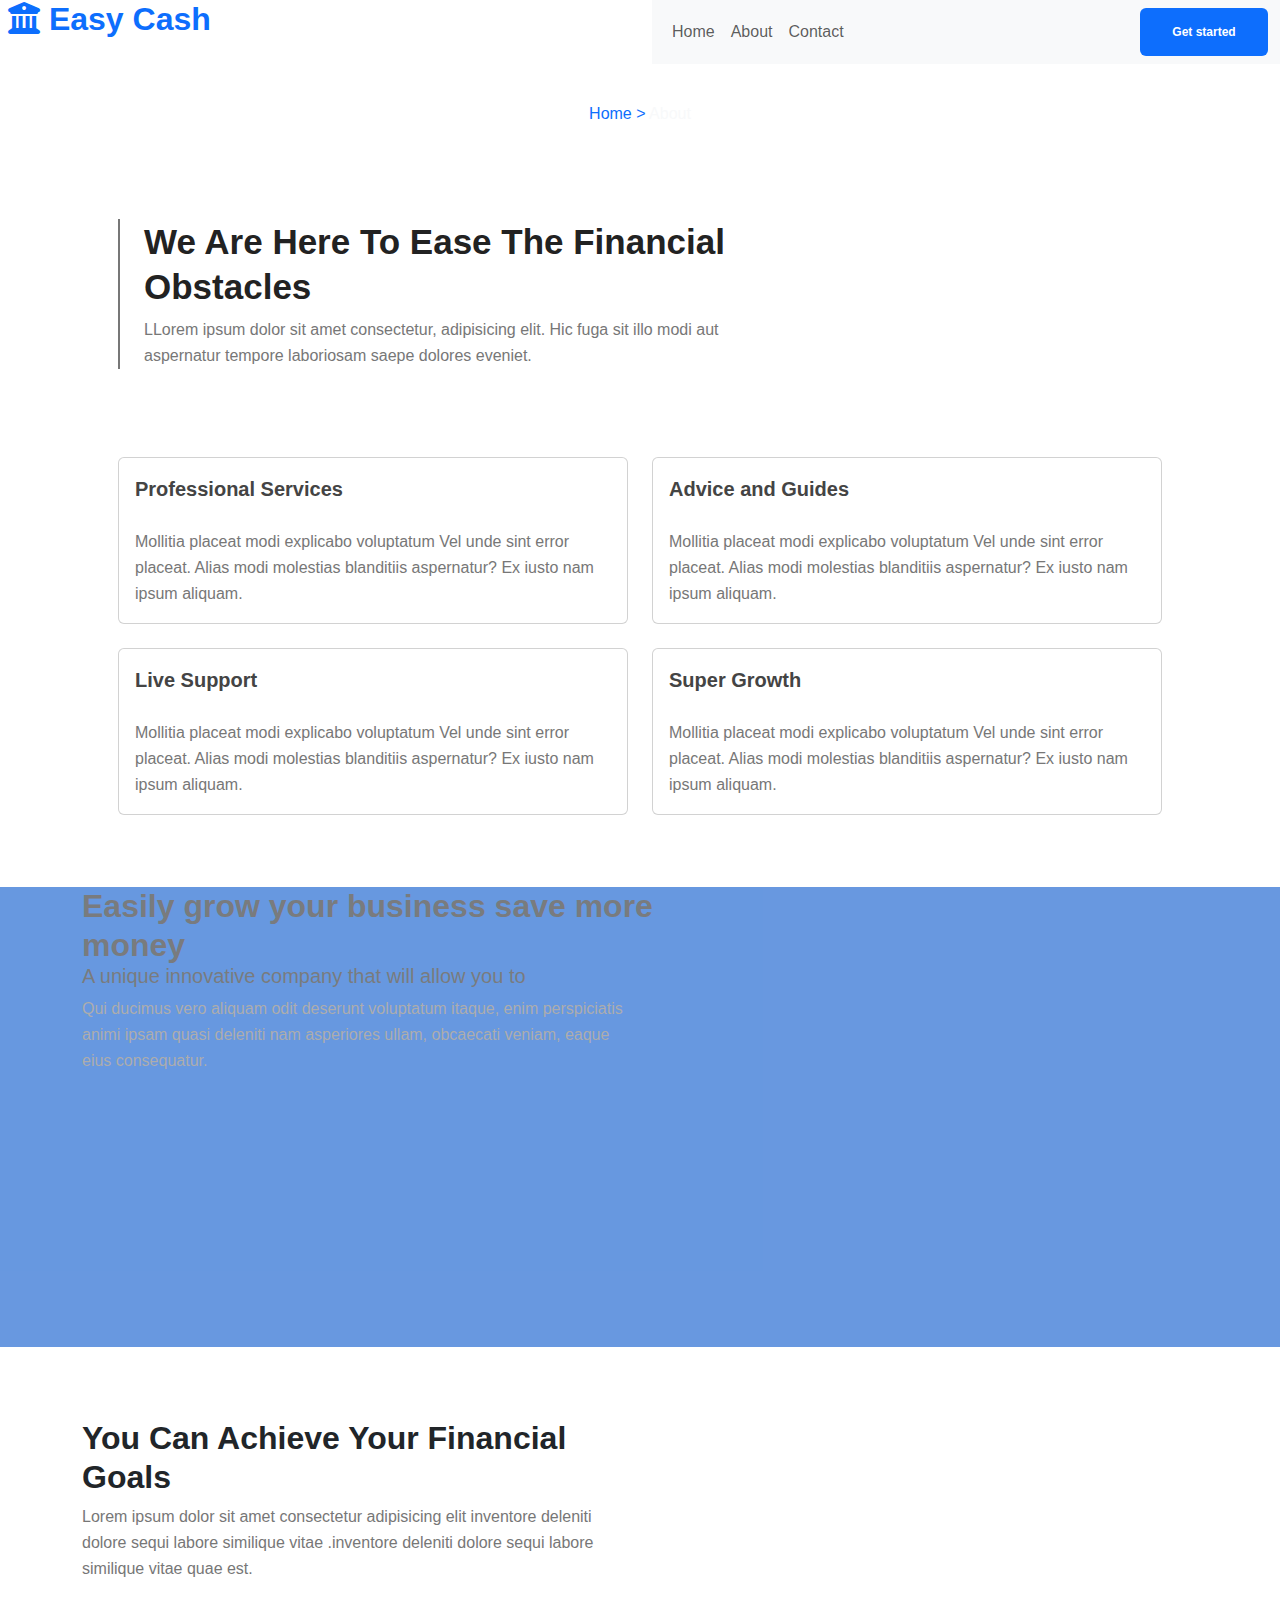
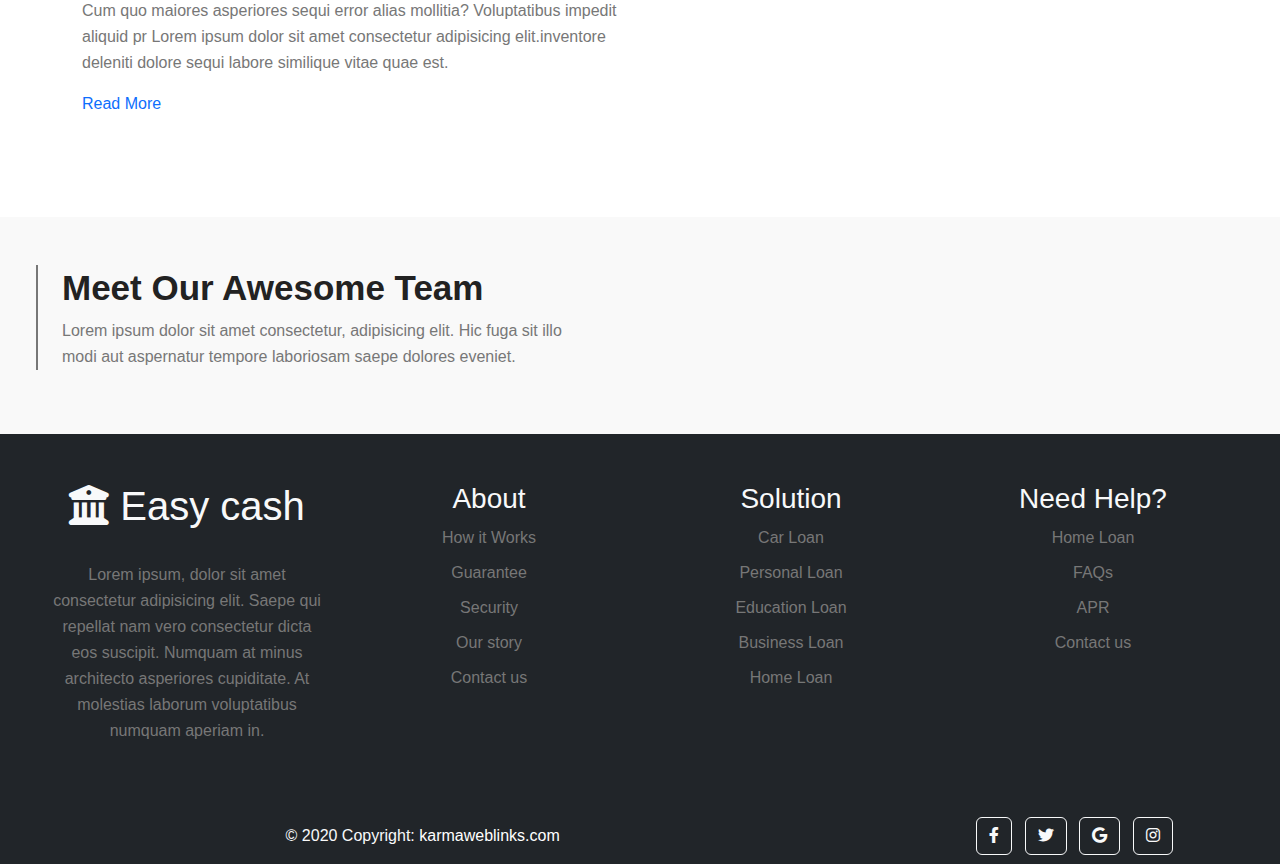
<file: aboutus.html>
<!DOCTYPE html>
<html lang="en">

<head>
    <meta charset="UTF-8">
    <meta name="viewport" content="width=device-width, initial-scale=1.0">
    <title>About</title>
    <link href="https://cdn.jsdelivr.net/npm/bootstrap@5.0.2/dist/css/bootstrap.min.css" rel="stylesheet">
    <script src="https://cdn.jsdelivr.net/npm/bootstrap@5.0.2/dist/js/bootstrap.bundle.min.js">
    </script>
    <link href="https://fonts.googleapis.com/css?family=Nunito:400,600,700&display=swap" rel="stylesheet">
    <link href="https://fonts.googleapis.com/css?family=Open+Sans&display=swap" rel="stylesheet">
    <link rel="stylesheet" href="fontawesome/css/all.min.css">
    <!-- <link rel="stylesheet" type="text/css" href="fontawesome/css/brands.css">
    <link rel="stylesheet" type="text/css" href="fontawesome/css/solid.css"> -->
    <link rel="stylesheet" href="style.css">
</head>

<body>
    <div class="container-fluid p-0">
        <div class="row">
            <div class="col-md-6 ">
                <h2 class="text-primary px-2">
                    <i class="fa-solid fa-building-columns"></i>
                    <b>Easy Cash</b>
                </h2>
            </div>
            <div class="col-md-6">
                <nav class="navbar navbar-expand-lg navbar-light bg-light">
                    <div class="container-fluid">
                        <button class="navbar-toggler" type="button" data-bs-toggle="collapse"
                            data-bs-target="#navbarSupportedContent" aria-controls="navbarSupportedContent"
                            aria-expanded="false" aria-label="Toggle navigation">
                            <span class="navbar-toggler-icon"></span>
                        </button>
                        <div class="collapse navbar-collapse" id="navbarSupportedContent">
                            <ul class="navbar-nav me-auto mb-2 mb-lg-0">
                                <li class="nav-item">
                                    <a class="nav-link dropdown-item" aria-current="page" href="index.html">Home</a>
                                </li>
                                <li class="nav-item">
                                    <a class="nav-link dropdown-item" href="aboutus.html">About</a>
                                </li>
                                <li class="nav-item">
                                    <a class="nav-link dropdown-item" href="contact.html">Contact</a>
                                </li>
                            </ul>
                            <button class="btn badge bg-primary text-wrap" style="width: 8rem; height: 3rem;"
                                type="submit">Get started
                            </button>
                        </div>
                    </div>
                </nav>
            </div>
        </div>
    </div>
    <div class="container-fluid">
        <div class="row">
            <div class="firstimg1">
                <h6 class="text-light"><a href="index.html">Home ></a> About</h6>
            </div>
        </div>
    </div>

    <div class="container p-0">
        <div class="col-md-8 px-5 py-5">
            <div class="brdr px-4">
                <h3 class="header-name editContent">We Are Here To Ease The Financial Obstacles</h3>
                <p class="para">LLorem ipsum dolor sit amet consectetur, adipisicing elit. Hic fuga sit illo modi aut
                    aspernatur tempore laboriosam saepe dolores eveniet.

                </p>
            </div>
        </div>
    </div>

    <div class="container p-0">
        <div class="row px-5 py-4">
            <div class="col-md-6">
                <div class="card">
                    <div class="card-body">
                        <h4 class="card-title">
                            <a href="#" class="crdcolour">Professional Services</a>
                        </h4>
                        <p class="card-text pergrf">
                            Mollitia placeat modi explicabo voluptatum Vel unde sint error placeat. Alias modi molestias
                            blanditiis aspernatur? Ex iusto nam ipsum aliquam.
                        </p>
                    </div>
                </div>
            </div>
            <div class="col-md-6">
                <div class="card">
                    <div class="card-body">
                        <h4 class="card-title">
                            <a href="#" class="crdcolour">Advice and Guides</a>
                        </h4>
                        <p class="card-text pergrf">
                            Mollitia placeat modi explicabo voluptatum Vel unde sint error placeat. Alias modi molestias
                            blanditiis aspernatur? Ex iusto nam ipsum aliquam.
                        </p>
                    </div>
                </div>
            </div>
            <div class="col-md-6 py-4">
                <div class="card">
                    <div class="card-body">
                        <h4 class="card-title">
                            <a href="#" class="crdcolour">Live Support</a>
                        </h4>
                        <p class="card-text pergrf">
                            Mollitia placeat modi explicabo voluptatum Vel unde sint error placeat. Alias modi molestias
                            blanditiis aspernatur? Ex iusto nam ipsum aliquam.
                        </p>
                    </div>
                </div>
            </div>
            <div class="col-md-6 py-4">
                <div class="card">
                    <div class="card-body">
                        <h4 class="card-title">
                            <a href="#" class="crdcolour">Super Growth</a>
                        </h4>
                        <p class="card-text pergrf">
                            Mollitia placeat modi explicabo voluptatum Vel unde sint error placeat. Alias modi molestias
                            blanditiis aspernatur? Ex iusto nam ipsum aliquam.
                        </p>
                    </div>
                </div>
            </div>
        </div>
    </div>

    <div class="container-fluid p-0 py-4">
        <div class="row">
            <div class="aboutimg1">
                <div class="imgbackground">
                    <div class="container">
                        <div class="row">
                            <div class="col-md-6">
                                <h2 class="banner-info">Easily grow your business save more money</h2>

                                <h5>A unique innovative company that will allow you to</h5>

                                <p class="para">Qui ducimus vero aliquam odit deserunt voluptatum itaque, enim
                                    perspiciatis animi
                                    ipsam quasi deleniti nam asperiores ullam, obcaecati veniam, eaque eius consequatur.
                                </p>
                            </div>


                        </div>
                    </div>
                </div>
            </div>
        </div>
    </div>

    <div class="container">
        <div class="row py-5">
            <div class="col-md-6">
                <h2><b>You Can Achieve Your Financial Goals</b></h2>
                <p class="para">Lorem ipsum dolor sit amet consectetur adipisicing elit inventore deleniti dolore sequi
                    labore similique vitae .inventore deleniti dolore sequi labore similique vitae quae est.</p>
                <p class="para">Cum quo maiores asperiores sequi error alias mollitia? Voluptatibus impedit aliquid pr
                    Lorem ipsum dolor sit amet consectetur adipisicing elit.inventore deleniti dolore sequi labore
                    similique vitae quae est.</p>
                <a href="#">Read More</a>
            </div>
            <div class="col-md-6">
                <div class="aboutimg2"></div>
            </div>
        </div>
    </div>

    <div class="container-fluid p-0 backcolour">
        <div class="row ">
            <div class="col-md-6 px-5 py-5">
                <div class="brdr px-4">
                    <h3 class="header-name">
                        Meet Our Awesome Team</h3>
                    <p class="para">Lorem ipsum dolor sit amet consectetur, adipisicing elit. Hic fuga sit illo modi
                        aut aspernatur tempore laboriosam saepe dolores eveniet.</p>
                </div>
            </div>
            <div class="container">
                <div class="row">
                    <div class="col-md-4">

                    </div>
                </div>
            </div>
        </div>
    </div>

    <div class="container-fluid p-0">
        <div class="row px-5 py-5 bgblack text-center">
            <div class="col-md-3">
                <h1 class="text-light"><i class="fa-solid fa-building-columns"></i> Easy cash</h1><br>
                <p class="para">Lorem ipsum, dolor sit amet consectetur adipisicing elit. Saepe qui repellat nam
                    vero consectetur dicta eos suscipit. Numquam at minus architecto asperiores cupiditate. At
                    molestias laborum voluptatibus numquam aperiam in.</p>
            </div>
            <div class="col-md-3 text-light">
                <h3>About</h3>
                <h5><a href="#" class="para">How it Works</a></h5>
                <h5><a href="#" class="para">Guarantee</a></h5>
                <h5><a href="#" class="para">Security</a></h5>
                <h5><a href="#" class="para">Our story</a></h5>
                <h5><a href="#" class="para">Contact us</a></h5>
            </div>
            <div class="col-md-3 text-light">
                <h3>Solution</h3>
                <h5><a href="#" class="para">Car Loan</a></h5>
                <h5><a href="#" class="para">Personal Loan</a></h5>
                <h5><a href="#" class="para">Education Loan</a></h5>
                <h5><a href="#" class="para">Business Loan</a></h5>
                <h5><a href="#" class="para">Home Loan</a></h5>
            </div>
            <div class="col-md-3 text-light">
                <h3>Need Help?</h3>
                <h5><a href="#" class="para">Home Loan</a></h5>
                <h5><a href="#" class="para">FAQs</a></h5>
                <h5><a href="#" class="para">APR</a></h5>
                <h5><a href="#" class="para">Contact us</a></h5>
            </div>
        </div>
    </div>
    <div class="container-fluid p-0">
            <footer>
                <section class="pt-0">
                    <div class="row d-flex align-items-center bgblack">
                        <!-- Grid column -->
                        <div class="col-md-7 col-lg-8 text-center text-md-start">
                            <!-- Copyright -->
                            <div class="p-3 text-light">
                                © 2020 Copyright:
                                <a class="text-white" href="#">karmaweblinks.com</a>
                            </div>
                            <!-- Copyright -->
                        </div>
                        <!-- Grid column -->

                        <!-- Grid column -->
                        <div class="col-md-5 col-lg-4 ml-lg-0 text-center text-md-end">
                            <!-- Facebook -->
                            <a class="btn btn-outline-light btn-floating m-1" class="text-white" role="button"><i
                                    class="fab fa-facebook-f"></i></a>

                            <!-- Twitter -->
                            <a class="btn btn-outline-light btn-floating m-1" class="text-white" role="button"><i
                                    class="fab fa-twitter"></i></a>

                            <!-- Google -->
                            <a class="btn btn-outline-light btn-floating m-1" class="text-white" role="button"><i
                                    class="fab fa-google"></i></a>

                            <!-- Instagram -->
                            <a class="btn btn-outline-light btn-floating m-1" class="text-white" role="button"><i
                                    class="fab fa-instagram"></i></a>
                        </div>
                        <!-- Grid column -->
                    </div>
                </section>
                <!-- Section: Copyright -->
            </footer>
        </div>
    </div>

</body>

</html>
</file>
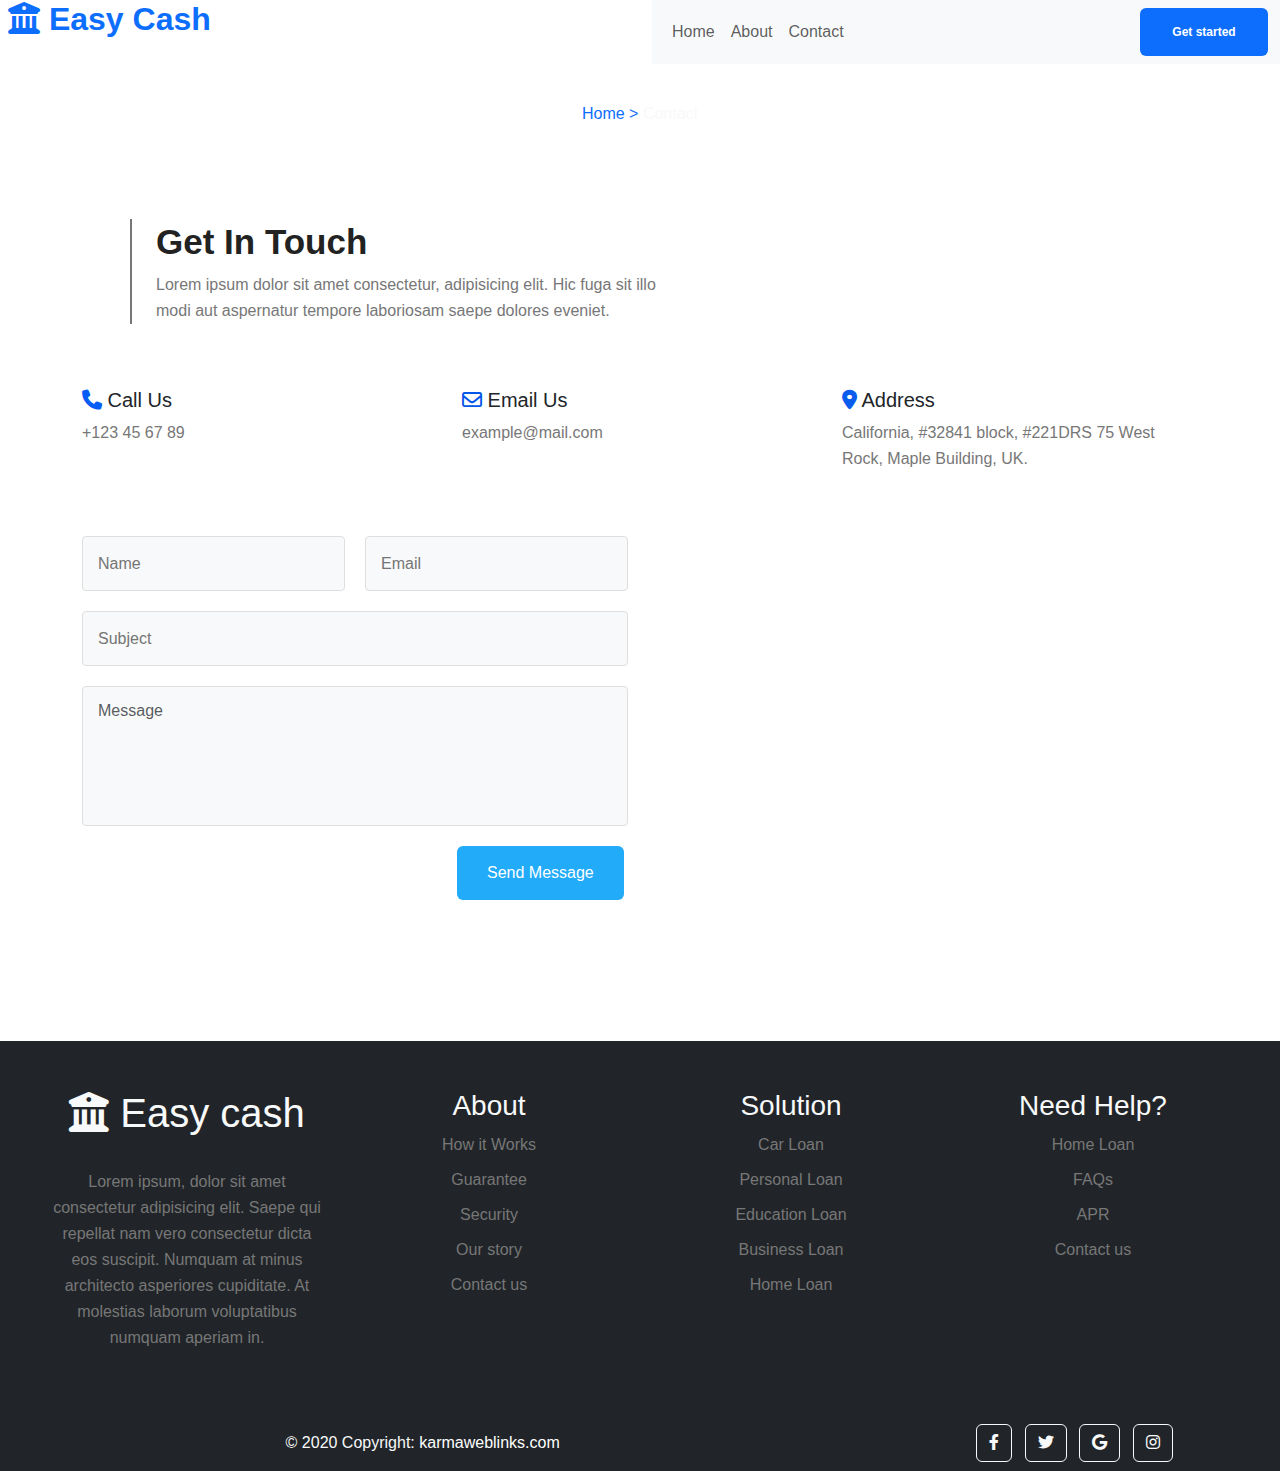
<file: contact.html>
<!DOCTYPE html>
<html lang="en">

<head>
    <meta charset="UTF-8">
    <meta name="viewport" content="width=device-width, initial-scale=1.0">
    <title>Contact us</title>
    <link href="https://cdn.jsdelivr.net/npm/bootstrap@5.0.2/dist/css/bootstrap.min.css" rel="stylesheet">
    <script src="https://cdn.jsdelivr.net/npm/bootstrap@5.0.2/dist/js/bootstrap.bundle.min.js">
    </script>
    <link href="https://fonts.googleapis.com/css?family=Nunito:400,600,700&display=swap" rel="stylesheet">
    <link href="https://fonts.googleapis.com/css?family=Open+Sans&display=swap" rel="stylesheet">
    <link rel="stylesheet" href="fontawesome/css/all.min.css">
    <!-- <link rel="stylesheet" type="text/css" href="fontawesome/css/brands.css">
    <link rel="stylesheet" type="text/css" href="fontawesome/css/solid.css"> -->
    <link rel="stylesheet" href="style.css">
</head>

<body>
    <div class="container-fluid p-0">
        <div class="row">
            <div class="col-md-6 ">
                <h2 class="text-primary px-2">
                    <i class="fa-solid fa-building-columns"></i>
                    <b>Easy Cash</b>
                </h2>
            </div>
            <div class="col-md-6">
                <nav class="navbar navbar-expand-lg navbar-light bg-light">
                    <div class="container-fluid">
                        <button class="navbar-toggler" type="button" data-bs-toggle="collapse"
                            data-bs-target="#navbarSupportedContent" aria-controls="navbarSupportedContent"
                            aria-expanded="false" aria-label="Toggle navigation">
                            <span class="navbar-toggler-icon"></span>
                        </button>
                        <div class="collapse navbar-collapse" id="navbarSupportedContent">
                            <ul class="navbar-nav me-auto mb-2 mb-lg-0">
                                <li class="nav-item">
                                    <a class="nav-link dropdown-item" aria-current="page" href="index.html">Home</a>
                                </li>
                                <li class="nav-item">
                                    <a class="nav-link dropdown-item" href="aboutus.html">About</a>
                                </li>
                                <li class="nav-item">
                                    <a class="nav-link dropdown-item" href="contact.html">Contact</a>
                                </li>
                            </ul>
                            <button class="btn badge bg-primary text-wrap" style="width: 8rem; height: 3rem;"
                                type="submit">Get started
                            </button>
                        </div>
                    </div>
                </nav>
            </div>
        </div>
    </div>
    <div class="container-fluid">
        <div class="row">
            <div class="firstimg1">
                <h6 class="text-light"><a href="index.html">Home ></a> Contact</h6>
            </div>
        </div>
    </div>

    <div class="container">
        <div class="col-md-7 px-5 py-5">
            <div class="brdr px-4">
                <h3 class="header-name editContent">Get In Touch</h3>
                <p class="para">
                    Lorem ipsum dolor sit amet consectetur, adipisicing elit. Hic fuga sit illo modi aut aspernatur
                    tempore laboriosam saepe dolores eveniet.
                </p>
            </div>
        </div>
    </div>


    <div class="container">
        <div class="row">
            <div class="col-md-4">
                <h5 ><i class="fa-solid fa-phone" style="color: #055df5;"></i> Call Us</h5>
                <a href="#" class="para"> +123 45 67 89</a>
            </div>
            <div class="col-md-4">
                <h5 ><i class="fa-regular fa-envelope" style="color: #0257e8;"></i> Email Us</h5>
                <a href="#" class="para"> example@mail.com</a>
            </div>
            <div class="col-md-4">
                
                <h5 ><i class="fa-solid fa-location-dot" style="color: #095cec;"></i> Address</h5>
                <p class="para">California, #32841 block, #221DRS 75 West Rock, Maple Building, UK.</p>
            </div>
        </div>
    </div>

    <div class="container">
        <div class="row">
            <div class="col-md-6 py-5">
                <form action="">
                    <div class="twice-two">
                        <input type="text" class="contactus inputbox " placeholder="Name" required>
                        <input type="email" class="contactus inputbox " placeholder="Email" required>
                    </div>
                    <div class="twice">
                        <input type="text" class="contactus inputbox " placeholder="Subject" required="">
                    </div>
                    <textarea class="form-control inputbox" placeholder="Message" required></textarea>
                    <button type="submit" class="btn btn-contact">Send Message</button>
                </form>
            </div>

            <div class="col-md-6 py-5">
                <iframe
                    src="https://www.google.com/maps/embed?pb=!1m18!1m12!1m3!1d3693.6354568730294!2d75.46948137514815!3d22.215956045947635!2m3!1f0!2f0!3f0!3m2!1i1024!2i768!4f13.1!3m3!1m2!1s0x39626f9b36ee72ef%3A0x2df88134109501b3!2sMaya&#39;s%20TechnoZone%20Computer%20Center!5e0!3m2!1sen!2sin!4v1699365460737!5m2!1sen!2sin"
                    width="600" height="450" style="border:0;" allowfullscreen="" loading="lazy"
                    referrerpolicy="no-referrer-when-downgrade"></iframe>
            </div>
        </div>
    </div>

    <div class="container-fluid p-0">
        <div class="row px-5 py-5 bgblack text-center">
            <div class="col-md-3">
                <h1 class="text-light"><i class="fa-solid fa-building-columns"></i> Easy cash</h1><br>
                <p class="para">Lorem ipsum, dolor sit amet consectetur adipisicing elit. Saepe qui repellat nam
                    vero consectetur dicta eos suscipit. Numquam at minus architecto asperiores cupiditate. At
                    molestias laborum voluptatibus numquam aperiam in.</p>
            </div>
            <div class="col-md-3 text-light">
                <h3>About</h3>
                <h5><a href="#" class="para">How it Works</a></h5>
                <h5><a href="#" class="para">Guarantee</a></h5>
                <h5><a href="#" class="para">Security</a></h5>
                <h5><a href="#" class="para">Our story</a></h5>
                <h5><a href="#" class="para">Contact us</a></h5>
            </div>
            <div class="col-md-3 text-light">
                <h3>Solution</h3>
                <h5><a href="#" class="para">Car Loan</a></h5>
                <h5><a href="#" class="para">Personal Loan</a></h5>
                <h5><a href="#" class="para">Education Loan</a></h5>
                <h5><a href="#" class="para">Business Loan</a></h5>
                <h5><a href="#" class="para">Home Loan</a></h5>
            </div>
            <div class="col-md-3 text-light">
                <h3>Need Help?</h3>
                <h5><a href="#" class="para">Home Loan</a></h5>
                <h5><a href="#" class="para">FAQs</a></h5>
                <h5><a href="#" class="para">APR</a></h5>
                <h5><a href="#" class="para">Contact us</a></h5>
            </div>
        </div>
    </div>
    <div class="container-fluid p-0">
            <footer>
                <section class="pt-0">
                    <div class="row d-flex align-items-center bgblack">
                        <!-- Grid column -->
                        <div class="col-md-7 col-lg-8 text-center text-md-start">
                            <!-- Copyright -->
                            <div class="p-3 text-light">
                                © 2020 Copyright:
                                <a class="text-white" href="#">karmaweblinks.com</a>
                            </div>
                            <!-- Copyright -->
                        </div>
                        <!-- Grid column -->

                        <!-- Grid column -->
                        <div class="col-md-5 col-lg-4 ml-lg-0 text-center text-md-end">
                            <!-- Facebook -->
                            <a class="btn btn-outline-light btn-floating m-1" class="text-white" role="button"><i
                                    class="fab fa-facebook-f"></i></a>

                            <!-- Twitter -->
                            <a class="btn btn-outline-light btn-floating m-1" class="text-white" role="button"><i
                                    class="fab fa-twitter"></i></a>

                            <!-- Google -->
                            <a class="btn btn-outline-light btn-floating m-1" class="text-white" role="button"><i
                                    class="fab fa-google"></i></a>

                            <!-- Instagram -->
                            <a class="btn btn-outline-light btn-floating m-1" class="text-white" role="button"><i
                                    class="fab fa-instagram"></i></a>
                        </div>
                        <!-- Grid column -->
                    </div>
                </section>
                <!-- Section: Copyright -->
            </footer>
        </div>
    </div>
</body>

</html>
</file>
<file: style.css>
body {
    margin: 0;
    font-family: -apple-system, BlinkMacSystemFont, "Segoe UI", Roboto, "Helvetica Neue", Arial, "Noto Sans", sans-serif, "Apple Color Emoji", "Segoe UI Emoji", "Segoe UI Symbol", "Noto Color Emoji";
}

.firstimg {
    background: url('https://p.w3layouts.com/demos_new/template_demo/29-04-2020/easy_cash-liberty-demo_Free/1955832306/web/assets/images/1.jpg') no-repeat center;
    background-size: cover;
    min-height: calc(100vh - 50px);
    position: relative;
    z-index: 0;
    display: grid;
    align-items: center;

}
.center-div {
    max-width: 650px;
    margin: 0 auto;
    align-items: center !important;
    text-transform: uppercase;
    font-size: 50px;
    font-weight: 700;
}


.banner-info {
    font-weight: 700;
    width: 650px;
    margin: 0px auto;
}

.brdr {
    border-left: 2px solid #777;
}

a {
    text-decoration: none;
}

.header-name {
    color: #222;
    font-size: 35px;
    line-height: 45px;
    text-transform: capitalize;
    font-weight: 700;
}

.crdcolour {
    color: #444;
    margin-bottom: 20px;
    display: inline-block;
    font-size: 20px;
    font-weight: 600;
}

.pergrf {
    color: #777;
    line-height: 26px;
}

.size {
    font-size: 30px;
    margin-bottom: 20px;
}

.backcolour {
    background-color: #f9f9f9;
}

.para {
    font-size: 16px;
    line-height: 26px;
    color: #777;
}

.thirdimg {

    background: url('https://p.w3layouts.com/demos_new/template_demo/29-04-2020/easy_cash-liberty-demo_Free/1955832306/web/assets/images/5.jpg') no-repeat center;
    height: 600px;
    position: relative;
    align-items: center;
    
}

.imgcolour {
    background:#0354cc;
    height: 600px;
    opacity: .6;
}
.img-text3 {
    color:white;
    font-size: 40px;
    line-height: 50px;
    margin-bottom: 20px;
    font-weight: 700;
    text-transform: capitalize; 
}

.text-center {
    text-align: center !important;
}

.cardimg {
    width: 350px;
    border-radius: 10px;
    vertical-align: middle;
}

.mt-2 {
    margin-top: 0.5rem !important;
    margin-bottom: 0.5rem !important;
}

.bgblack {
    background-color: #212529;
}

/* about */

.firstimg1 {
    background: url('https://p.w3layouts.com/demos_new/template_demo/29-04-2020/easy_cash-liberty-demo_Free/1955832306/web/assets/images/2.jpg') no-repeat center;
    padding: 40px 0px 40px;
    background-size: cover;
    position: relative;
    z-index: 0;
    align-items: center;
    text-align: center;
}


.aboutimg1 {
    background: url('https://p.w3layouts.com/demos_new/template_demo/29-04-2020/easy_cash-liberty-demo_Free/1955832306/web/assets/images/6.jpg') no-repeat center;
    height: 460px;
    padding: 5em 0em;
    background-size: cover;
    position: relative;
    z-index: 1;
}

.imgbackground {
    content: "";
    background: #0354cc;
    position: absolute;
    top: 0;
    opacity: .6;
    min-height: 100%;
    z-index: -1;
    left: 0;
    right: 0;
}

.aboutimg2 {
    background: url('https://p.w3layouts.com/demos_new/template_demo/29-04-2020/easy_cash-liberty-demo_Free/1955832306/web/assets/images/b4.jpg') no-repeat center;
    background-size: 550px;
    width: 550px;
    height: 350px;
    border-radius: 10px;
    vertical-align: middle;
}


/* contact  */


.twice-two {
    display: grid;
    grid-gap: 20px;
    grid-template-columns: 1fr 1fr;
    margin-bottom: 20px;
}

.twice {
    margin-bottom: 20px;
}

.contactus {
    display: block;
    width: 100%;
    height: calc(1.5em + 0.75rem + 2px);
    padding: 0.375rem 0.75rem;
    font-size: 1rem;
    font-weight: 400;
    line-height: 1.5;
    color: #495057;
    background-color: #fff;
    background-clip: padding-box;
    border: 1px solid #ced4da;
    border-radius: 0.25rem;
    transition: border-color 0.15s ease-in-out, box-shadow 0.15s ease-in-out;
}


.inputbox {
    border: 1px solid #dedede;
    background: #f8f9fa;
    color: #777;
    font-size: 16px;
    padding: 12px 15px;
    width: 100%;
    border-radius: 4px;
    height: 55px;
    border-radius: 4px;
    transition: 0.3s ease;
}

textarea.form-control {
    resize: none;
    min-height: 140px;
}

.btn-contact {
    border: none;
    font-size: 16px;
    padding: 15px 30px;
    margin: 20px auto 0;
    color: #fff;
    background: #21abf9;
    border-color: #21abf9;
    display: inline-block;
    font-weight: 400;
    text-align: center;
    vertical-align: middle;
    cursor: pointer;
    user-select: none;
    border-radius: 6px;
    margin-left: 375px;

}
</file>
<file: fontawesome/css/brands.css>
/*!
 * Font Awesome Free 6.4.2 by @fontawesome - https://fontawesome.com
 * License - https://fontawesome.com/license/free (Icons: CC BY 4.0, Fonts: SIL OFL 1.1, Code: MIT License)
 * Copyright 2023 Fonticons, Inc.
 */
:root, :host {
  --fa-style-family-brands: 'Font Awesome 6 Brands';
  --fa-font-brands: normal 400 1em/1 'Font Awesome 6 Brands'; }

@font-face {
  font-family: 'Font Awesome 6 Brands';
  font-style: normal;
  font-weight: 400;
  font-display: block;
  src: url("../webfonts/fa-brands-400.woff2") format("woff2"), url("../webfonts/fa-brands-400.ttf") format("truetype"); }

.fab,
.fa-brands {
  font-weight: 400; }

.fa-monero:before {
  content: "\f3d0"; }

.fa-hooli:before {
  content: "\f427"; }

.fa-yelp:before {
  content: "\f1e9"; }

.fa-cc-visa:before {
  content: "\f1f0"; }

.fa-lastfm:before {
  content: "\f202"; }

.fa-shopware:before {
  content: "\f5b5"; }

.fa-creative-commons-nc:before {
  content: "\f4e8"; }

.fa-aws:before {
  content: "\f375"; }

.fa-redhat:before {
  content: "\f7bc"; }

.fa-yoast:before {
  content: "\f2b1"; }

.fa-cloudflare:before {
  content: "\e07d"; }

.fa-ups:before {
  content: "\f7e0"; }

.fa-wpexplorer:before {
  content: "\f2de"; }

.fa-dyalog:before {
  content: "\f399"; }

.fa-bity:before {
  content: "\f37a"; }

.fa-stackpath:before {
  content: "\f842"; }

.fa-buysellads:before {
  content: "\f20d"; }

.fa-first-order:before {
  content: "\f2b0"; }

.fa-modx:before {
  content: "\f285"; }

.fa-guilded:before {
  content: "\e07e"; }

.fa-vnv:before {
  content: "\f40b"; }

.fa-square-js:before {
  content: "\f3b9"; }

.fa-js-square:before {
  content: "\f3b9"; }

.fa-microsoft:before {
  content: "\f3ca"; }

.fa-qq:before {
  content: "\f1d6"; }

.fa-orcid:before {
  content: "\f8d2"; }

.fa-java:before {
  content: "\f4e4"; }

.fa-invision:before {
  content: "\f7b0"; }

.fa-creative-commons-pd-alt:before {
  content: "\f4ed"; }

.fa-centercode:before {
  content: "\f380"; }

.fa-glide-g:before {
  content: "\f2a6"; }

.fa-drupal:before {
  content: "\f1a9"; }

.fa-hire-a-helper:before {
  content: "\f3b0"; }

.fa-creative-commons-by:before {
  content: "\f4e7"; }

.fa-unity:before {
  content: "\e049"; }

.fa-whmcs:before {
  content: "\f40d"; }

.fa-rocketchat:before {
  content: "\f3e8"; }

.fa-vk:before {
  content: "\f189"; }

.fa-untappd:before {
  content: "\f405"; }

.fa-mailchimp:before {
  content: "\f59e"; }

.fa-css3-alt:before {
  content: "\f38b"; }

.fa-square-reddit:before {
  content: "\f1a2"; }

.fa-reddit-square:before {
  content: "\f1a2"; }

.fa-vimeo-v:before {
  content: "\f27d"; }

.fa-contao:before {
  content: "\f26d"; }

.fa-square-font-awesome:before {
  content: "\e5ad"; }

.fa-deskpro:before {
  content: "\f38f"; }

.fa-sistrix:before {
  content: "\f3ee"; }

.fa-square-instagram:before {
  content: "\e055"; }

.fa-instagram-square:before {
  content: "\e055"; }

.fa-battle-net:before {
  content: "\f835"; }

.fa-the-red-yeti:before {
  content: "\f69d"; }

.fa-square-hacker-news:before {
  content: "\f3af"; }

.fa-hacker-news-square:before {
  content: "\f3af"; }

.fa-edge:before {
  content: "\f282"; }

.fa-threads:before {
  content: "\e618"; }

.fa-napster:before {
  content: "\f3d2"; }

.fa-square-snapchat:before {
  content: "\f2ad"; }

.fa-snapchat-square:before {
  content: "\f2ad"; }

.fa-google-plus-g:before {
  content: "\f0d5"; }

.fa-artstation:before {
  content: "\f77a"; }

.fa-markdown:before {
  content: "\f60f"; }

.fa-sourcetree:before {
  content: "\f7d3"; }

.fa-google-plus:before {
  content: "\f2b3"; }

.fa-diaspora:before {
  content: "\f791"; }

.fa-foursquare:before {
  content: "\f180"; }

.fa-stack-overflow:before {
  content: "\f16c"; }

.fa-github-alt:before {
  content: "\f113"; }

.fa-phoenix-squadron:before {
  content: "\f511"; }

.fa-pagelines:before {
  content: "\f18c"; }

.fa-algolia:before {
  content: "\f36c"; }

.fa-red-river:before {
  content: "\f3e3"; }

.fa-creative-commons-sa:before {
  content: "\f4ef"; }

.fa-safari:before {
  content: "\f267"; }

.fa-google:before {
  content: "\f1a0"; }

.fa-square-font-awesome-stroke:before {
  content: "\f35c"; }

.fa-font-awesome-alt:before {
  content: "\f35c"; }

.fa-atlassian:before {
  content: "\f77b"; }

.fa-linkedin-in:before {
  content: "\f0e1"; }

.fa-digital-ocean:before {
  content: "\f391"; }

.fa-nimblr:before {
  content: "\f5a8"; }

.fa-chromecast:before {
  content: "\f838"; }

.fa-evernote:before {
  content: "\f839"; }

.fa-hacker-news:before {
  content: "\f1d4"; }

.fa-creative-commons-sampling:before {
  content: "\f4f0"; }

.fa-adversal:before {
  content: "\f36a"; }

.fa-creative-commons:before {
  content: "\f25e"; }

.fa-watchman-monitoring:before {
  content: "\e087"; }

.fa-fonticons:before {
  content: "\f280"; }

.fa-weixin:before {
  content: "\f1d7"; }

.fa-shirtsinbulk:before {
  content: "\f214"; }

.fa-codepen:before {
  content: "\f1cb"; }

.fa-git-alt:before {
  content: "\f841"; }

.fa-lyft:before {
  content: "\f3c3"; }

.fa-rev:before {
  content: "\f5b2"; }

.fa-windows:before {
  content: "\f17a"; }

.fa-wizards-of-the-coast:before {
  content: "\f730"; }

.fa-square-viadeo:before {
  content: "\f2aa"; }

.fa-viadeo-square:before {
  content: "\f2aa"; }

.fa-meetup:before {
  content: "\f2e0"; }

.fa-centos:before {
  content: "\f789"; }

.fa-adn:before {
  content: "\f170"; }

.fa-cloudsmith:before {
  content: "\f384"; }

.fa-pied-piper-alt:before {
  content: "\f1a8"; }

.fa-square-dribbble:before {
  content: "\f397"; }

.fa-dribbble-square:before {
  content: "\f397"; }

.fa-codiepie:before {
  content: "\f284"; }

.fa-node:before {
  content: "\f419"; }

.fa-mix:before {
  content: "\f3cb"; }

.fa-steam:before {
  content: "\f1b6"; }

.fa-cc-apple-pay:before {
  content: "\f416"; }

.fa-scribd:before {
  content: "\f28a"; }

.fa-debian:before {
  content: "\e60b"; }

.fa-openid:before {
  content: "\f19b"; }

.fa-instalod:before {
  content: "\e081"; }

.fa-expeditedssl:before {
  content: "\f23e"; }

.fa-sellcast:before {
  content: "\f2da"; }

.fa-square-twitter:before {
  content: "\f081"; }

.fa-twitter-square:before {
  content: "\f081"; }

.fa-r-project:before {
  content: "\f4f7"; }

.fa-delicious:before {
  content: "\f1a5"; }

.fa-freebsd:before {
  content: "\f3a4"; }

.fa-vuejs:before {
  content: "\f41f"; }

.fa-accusoft:before {
  content: "\f369"; }

.fa-ioxhost:before {
  content: "\f208"; }

.fa-fonticons-fi:before {
  content: "\f3a2"; }

.fa-app-store:before {
  content: "\f36f"; }

.fa-cc-mastercard:before {
  content: "\f1f1"; }

.fa-itunes-note:before {
  content: "\f3b5"; }

.fa-golang:before {
  content: "\e40f"; }

.fa-kickstarter:before {
  content: "\f3bb"; }

.fa-grav:before {
  content: "\f2d6"; }

.fa-weibo:before {
  content: "\f18a"; }

.fa-uncharted:before {
  content: "\e084"; }

.fa-firstdraft:before {
  content: "\f3a1"; }

.fa-square-youtube:before {
  content: "\f431"; }

.fa-youtube-square:before {
  content: "\f431"; }

.fa-wikipedia-w:before {
  content: "\f266"; }

.fa-wpressr:before {
  content: "\f3e4"; }

.fa-rendact:before {
  content: "\f3e4"; }

.fa-angellist:before {
  content: "\f209"; }

.fa-galactic-republic:before {
  content: "\f50c"; }

.fa-nfc-directional:before {
  content: "\e530"; }

.fa-skype:before {
  content: "\f17e"; }

.fa-joget:before {
  content: "\f3b7"; }

.fa-fedora:before {
  content: "\f798"; }

.fa-stripe-s:before {
  content: "\f42a"; }

.fa-meta:before {
  content: "\e49b"; }

.fa-laravel:before {
  content: "\f3bd"; }

.fa-hotjar:before {
  content: "\f3b1"; }

.fa-bluetooth-b:before {
  content: "\f294"; }

.fa-sticker-mule:before {
  content: "\f3f7"; }

.fa-creative-commons-zero:before {
  content: "\f4f3"; }

.fa-hips:before {
  content: "\f452"; }

.fa-behance:before {
  content: "\f1b4"; }

.fa-reddit:before {
  content: "\f1a1"; }

.fa-discord:before {
  content: "\f392"; }

.fa-chrome:before {
  content: "\f268"; }

.fa-app-store-ios:before {
  content: "\f370"; }

.fa-cc-discover:before {
  content: "\f1f2"; }

.fa-wpbeginner:before {
  content: "\f297"; }

.fa-confluence:before {
  content: "\f78d"; }

.fa-mdb:before {
  content: "\f8ca"; }

.fa-dochub:before {
  content: "\f394"; }

.fa-accessible-icon:before {
  content: "\f368"; }

.fa-ebay:before {
  content: "\f4f4"; }

.fa-amazon:before {
  content: "\f270"; }

.fa-unsplash:before {
  content: "\e07c"; }

.fa-yarn:before {
  content: "\f7e3"; }

.fa-square-steam:before {
  content: "\f1b7"; }

.fa-steam-square:before {
  content: "\f1b7"; }

.fa-500px:before {
  content: "\f26e"; }

.fa-square-vimeo:before {
  content: "\f194"; }

.fa-vimeo-square:before {
  content: "\f194"; }

.fa-asymmetrik:before {
  content: "\f372"; }

.fa-font-awesome:before {
  content: "\f2b4"; }

.fa-font-awesome-flag:before {
  content: "\f2b4"; }

.fa-font-awesome-logo-full:before {
  content: "\f2b4"; }

.fa-gratipay:before {
  content: "\f184"; }

.fa-apple:before {
  content: "\f179"; }

.fa-hive:before {
  content: "\e07f"; }

.fa-gitkraken:before {
  content: "\f3a6"; }

.fa-keybase:before {
  content: "\f4f5"; }

.fa-apple-pay:before {
  content: "\f415"; }

.fa-padlet:before {
  content: "\e4a0"; }

.fa-amazon-pay:before {
  content: "\f42c"; }

.fa-square-github:before {
  content: "\f092"; }

.fa-github-square:before {
  content: "\f092"; }

.fa-stumbleupon:before {
  content: "\f1a4"; }

.fa-fedex:before {
  content: "\f797"; }

.fa-phoenix-framework:before {
  content: "\f3dc"; }

.fa-shopify:before {
  content: "\e057"; }

.fa-neos:before {
  content: "\f612"; }

.fa-square-threads:before {
  content: "\e619"; }

.fa-hackerrank:before {
  content: "\f5f7"; }

.fa-researchgate:before {
  content: "\f4f8"; }

.fa-swift:before {
  content: "\f8e1"; }

.fa-angular:before {
  content: "\f420"; }

.fa-speakap:before {
  content: "\f3f3"; }

.fa-angrycreative:before {
  content: "\f36e"; }

.fa-y-combinator:before {
  content: "\f23b"; }

.fa-empire:before {
  content: "\f1d1"; }

.fa-envira:before {
  content: "\f299"; }

.fa-square-gitlab:before {
  content: "\e5ae"; }

.fa-gitlab-square:before {
  content: "\e5ae"; }

.fa-studiovinari:before {
  content: "\f3f8"; }

.fa-pied-piper:before {
  content: "\f2ae"; }

.fa-wordpress:before {
  content: "\f19a"; }

.fa-product-hunt:before {
  content: "\f288"; }

.fa-firefox:before {
  content: "\f269"; }

.fa-linode:before {
  content: "\f2b8"; }

.fa-goodreads:before {
  content: "\f3a8"; }

.fa-square-odnoklassniki:before {
  content: "\f264"; }

.fa-odnoklassniki-square:before {
  content: "\f264"; }

.fa-jsfiddle:before {
  content: "\f1cc"; }

.fa-sith:before {
  content: "\f512"; }

.fa-themeisle:before {
  content: "\f2b2"; }

.fa-page4:before {
  content: "\f3d7"; }

.fa-hashnode:before {
  content: "\e499"; }

.fa-react:before {
  content: "\f41b"; }

.fa-cc-paypal:before {
  content: "\f1f4"; }

.fa-squarespace:before {
  content: "\f5be"; }

.fa-cc-stripe:before {
  content: "\f1f5"; }

.fa-creative-commons-share:before {
  content: "\f4f2"; }

.fa-bitcoin:before {
  content: "\f379"; }

.fa-keycdn:before {
  content: "\f3ba"; }

.fa-opera:before {
  content: "\f26a"; }

.fa-itch-io:before {
  content: "\f83a"; }

.fa-umbraco:before {
  content: "\f8e8"; }

.fa-galactic-senate:before {
  content: "\f50d"; }

.fa-ubuntu:before {
  content: "\f7df"; }

.fa-draft2digital:before {
  content: "\f396"; }

.fa-stripe:before {
  content: "\f429"; }

.fa-houzz:before {
  content: "\f27c"; }

.fa-gg:before {
  content: "\f260"; }

.fa-dhl:before {
  content: "\f790"; }

.fa-square-pinterest:before {
  content: "\f0d3"; }

.fa-pinterest-square:before {
  content: "\f0d3"; }

.fa-xing:before {
  content: "\f168"; }

.fa-blackberry:before {
  content: "\f37b"; }

.fa-creative-commons-pd:before {
  content: "\f4ec"; }

.fa-playstation:before {
  content: "\f3df"; }

.fa-quinscape:before {
  content: "\f459"; }

.fa-less:before {
  content: "\f41d"; }

.fa-blogger-b:before {
  content: "\f37d"; }

.fa-opencart:before {
  content: "\f23d"; }

.fa-vine:before {
  content: "\f1ca"; }

.fa-paypal:before {
  content: "\f1ed"; }

.fa-gitlab:before {
  content: "\f296"; }

.fa-typo3:before {
  content: "\f42b"; }

.fa-reddit-alien:before {
  content: "\f281"; }

.fa-yahoo:before {
  content: "\f19e"; }

.fa-dailymotion:before {
  content: "\e052"; }

.fa-affiliatetheme:before {
  content: "\f36b"; }

.fa-pied-piper-pp:before {
  content: "\f1a7"; }

.fa-bootstrap:before {
  content: "\f836"; }

.fa-odnoklassniki:before {
  content: "\f263"; }

.fa-nfc-symbol:before {
  content: "\e531"; }

.fa-ethereum:before {
  content: "\f42e"; }

.fa-speaker-deck:before {
  content: "\f83c"; }

.fa-creative-commons-nc-eu:before {
  content: "\f4e9"; }

.fa-patreon:before {
  content: "\f3d9"; }

.fa-avianex:before {
  content: "\f374"; }

.fa-ello:before {
  content: "\f5f1"; }

.fa-gofore:before {
  content: "\f3a7"; }

.fa-bimobject:before {
  content: "\f378"; }

.fa-facebook-f:before {
  content: "\f39e"; }

.fa-square-google-plus:before {
  content: "\f0d4"; }

.fa-google-plus-square:before {
  content: "\f0d4"; }

.fa-mandalorian:before {
  content: "\f50f"; }

.fa-first-order-alt:before {
  content: "\f50a"; }

.fa-osi:before {
  content: "\f41a"; }

.fa-google-wallet:before {
  content: "\f1ee"; }

.fa-d-and-d-beyond:before {
  content: "\f6ca"; }

.fa-periscope:before {
  content: "\f3da"; }

.fa-fulcrum:before {
  content: "\f50b"; }

.fa-cloudscale:before {
  content: "\f383"; }

.fa-forumbee:before {
  content: "\f211"; }

.fa-mizuni:before {
  content: "\f3cc"; }

.fa-schlix:before {
  content: "\f3ea"; }

.fa-square-xing:before {
  content: "\f169"; }

.fa-xing-square:before {
  content: "\f169"; }

.fa-bandcamp:before {
  content: "\f2d5"; }

.fa-wpforms:before {
  content: "\f298"; }

.fa-cloudversify:before {
  content: "\f385"; }

.fa-usps:before {
  content: "\f7e1"; }

.fa-megaport:before {
  content: "\f5a3"; }

.fa-magento:before {
  content: "\f3c4"; }

.fa-spotify:before {
  content: "\f1bc"; }

.fa-optin-monster:before {
  content: "\f23c"; }

.fa-fly:before {
  content: "\f417"; }

.fa-aviato:before {
  content: "\f421"; }

.fa-itunes:before {
  content: "\f3b4"; }

.fa-cuttlefish:before {
  content: "\f38c"; }

.fa-blogger:before {
  content: "\f37c"; }

.fa-flickr:before {
  content: "\f16e"; }

.fa-viber:before {
  content: "\f409"; }

.fa-soundcloud:before {
  content: "\f1be"; }

.fa-digg:before {
  content: "\f1a6"; }

.fa-tencent-weibo:before {
  content: "\f1d5"; }

.fa-symfony:before {
  content: "\f83d"; }

.fa-maxcdn:before {
  content: "\f136"; }

.fa-etsy:before {
  content: "\f2d7"; }

.fa-facebook-messenger:before {
  content: "\f39f"; }

.fa-audible:before {
  content: "\f373"; }

.fa-think-peaks:before {
  content: "\f731"; }

.fa-bilibili:before {
  content: "\e3d9"; }

.fa-erlang:before {
  content: "\f39d"; }

.fa-x-twitter:before {
  content: "\e61b"; }

.fa-cotton-bureau:before {
  content: "\f89e"; }

.fa-dashcube:before {
  content: "\f210"; }

.fa-42-group:before {
  content: "\e080"; }

.fa-innosoft:before {
  content: "\e080"; }

.fa-stack-exchange:before {
  content: "\f18d"; }

.fa-elementor:before {
  content: "\f430"; }

.fa-square-pied-piper:before {
  content: "\e01e"; }

.fa-pied-piper-square:before {
  content: "\e01e"; }

.fa-creative-commons-nd:before {
  content: "\f4eb"; }

.fa-palfed:before {
  content: "\f3d8"; }

.fa-superpowers:before {
  content: "\f2dd"; }

.fa-resolving:before {
  content: "\f3e7"; }

.fa-xbox:before {
  content: "\f412"; }

.fa-searchengin:before {
  content: "\f3eb"; }

.fa-tiktok:before {
  content: "\e07b"; }

.fa-square-facebook:before {
  content: "\f082"; }

.fa-facebook-square:before {
  content: "\f082"; }

.fa-renren:before {
  content: "\f18b"; }

.fa-linux:before {
  content: "\f17c"; }

.fa-glide:before {
  content: "\f2a5"; }

.fa-linkedin:before {
  content: "\f08c"; }

.fa-hubspot:before {
  content: "\f3b2"; }

.fa-deploydog:before {
  content: "\f38e"; }

.fa-twitch:before {
  content: "\f1e8"; }

.fa-ravelry:before {
  content: "\f2d9"; }

.fa-mixer:before {
  content: "\e056"; }

.fa-square-lastfm:before {
  content: "\f203"; }

.fa-lastfm-square:before {
  content: "\f203"; }

.fa-vimeo:before {
  content: "\f40a"; }

.fa-mendeley:before {
  content: "\f7b3"; }

.fa-uniregistry:before {
  content: "\f404"; }

.fa-figma:before {
  content: "\f799"; }

.fa-creative-commons-remix:before {
  content: "\f4ee"; }

.fa-cc-amazon-pay:before {
  content: "\f42d"; }

.fa-dropbox:before {
  content: "\f16b"; }

.fa-instagram:before {
  content: "\f16d"; }

.fa-cmplid:before {
  content: "\e360"; }

.fa-facebook:before {
  content: "\f09a"; }

.fa-gripfire:before {
  content: "\f3ac"; }

.fa-jedi-order:before {
  content: "\f50e"; }

.fa-uikit:before {
  content: "\f403"; }

.fa-fort-awesome-alt:before {
  content: "\f3a3"; }

.fa-phabricator:before {
  content: "\f3db"; }

.fa-ussunnah:before {
  content: "\f407"; }

.fa-earlybirds:before {
  content: "\f39a"; }

.fa-trade-federation:before {
  content: "\f513"; }

.fa-autoprefixer:before {
  content: "\f41c"; }

.fa-whatsapp:before {
  content: "\f232"; }

.fa-slideshare:before {
  content: "\f1e7"; }

.fa-google-play:before {
  content: "\f3ab"; }

.fa-viadeo:before {
  content: "\f2a9"; }

.fa-line:before {
  content: "\f3c0"; }

.fa-google-drive:before {
  content: "\f3aa"; }

.fa-servicestack:before {
  content: "\f3ec"; }

.fa-simplybuilt:before {
  content: "\f215"; }

.fa-bitbucket:before {
  content: "\f171"; }

.fa-imdb:before {
  content: "\f2d8"; }

.fa-deezer:before {
  content: "\e077"; }

.fa-raspberry-pi:before {
  content: "\f7bb"; }

.fa-jira:before {
  content: "\f7b1"; }

.fa-docker:before {
  content: "\f395"; }

.fa-screenpal:before {
  content: "\e570"; }

.fa-bluetooth:before {
  content: "\f293"; }

.fa-gitter:before {
  content: "\f426"; }

.fa-d-and-d:before {
  content: "\f38d"; }

.fa-microblog:before {
  content: "\e01a"; }

.fa-cc-diners-club:before {
  content: "\f24c"; }

.fa-gg-circle:before {
  content: "\f261"; }

.fa-pied-piper-hat:before {
  content: "\f4e5"; }

.fa-kickstarter-k:before {
  content: "\f3bc"; }

.fa-yandex:before {
  content: "\f413"; }

.fa-readme:before {
  content: "\f4d5"; }

.fa-html5:before {
  content: "\f13b"; }

.fa-sellsy:before {
  content: "\f213"; }

.fa-sass:before {
  content: "\f41e"; }

.fa-wirsindhandwerk:before {
  content: "\e2d0"; }

.fa-wsh:before {
  content: "\e2d0"; }

.fa-buromobelexperte:before {
  content: "\f37f"; }

.fa-salesforce:before {
  content: "\f83b"; }

.fa-octopus-deploy:before {
  content: "\e082"; }

.fa-medapps:before {
  content: "\f3c6"; }

.fa-ns8:before {
  content: "\f3d5"; }

.fa-pinterest-p:before {
  content: "\f231"; }

.fa-apper:before {
  content: "\f371"; }

.fa-fort-awesome:before {
  content: "\f286"; }

.fa-waze:before {
  content: "\f83f"; }

.fa-cc-jcb:before {
  content: "\f24b"; }

.fa-snapchat:before {
  content: "\f2ab"; }

.fa-snapchat-ghost:before {
  content: "\f2ab"; }

.fa-fantasy-flight-games:before {
  content: "\f6dc"; }

.fa-rust:before {
  content: "\e07a"; }

.fa-wix:before {
  content: "\f5cf"; }

.fa-square-behance:before {
  content: "\f1b5"; }

.fa-behance-square:before {
  content: "\f1b5"; }

.fa-supple:before {
  content: "\f3f9"; }

.fa-rebel:before {
  content: "\f1d0"; }

.fa-css3:before {
  content: "\f13c"; }

.fa-staylinked:before {
  content: "\f3f5"; }

.fa-kaggle:before {
  content: "\f5fa"; }

.fa-space-awesome:before {
  content: "\e5ac"; }

.fa-deviantart:before {
  content: "\f1bd"; }

.fa-cpanel:before {
  content: "\f388"; }

.fa-goodreads-g:before {
  content: "\f3a9"; }

.fa-square-git:before {
  content: "\f1d2"; }

.fa-git-square:before {
  content: "\f1d2"; }

.fa-square-tumblr:before {
  content: "\f174"; }

.fa-tumblr-square:before {
  content: "\f174"; }

.fa-trello:before {
  content: "\f181"; }

.fa-creative-commons-nc-jp:before {
  content: "\f4ea"; }

.fa-get-pocket:before {
  content: "\f265"; }

.fa-perbyte:before {
  content: "\e083"; }

.fa-grunt:before {
  content: "\f3ad"; }

.fa-weebly:before {
  content: "\f5cc"; }

.fa-connectdevelop:before {
  content: "\f20e"; }

.fa-leanpub:before {
  content: "\f212"; }

.fa-black-tie:before {
  content: "\f27e"; }

.fa-themeco:before {
  content: "\f5c6"; }

.fa-python:before {
  content: "\f3e2"; }

.fa-android:before {
  content: "\f17b"; }

.fa-bots:before {
  content: "\e340"; }

.fa-free-code-camp:before {
  content: "\f2c5"; }

.fa-hornbill:before {
  content: "\f592"; }

.fa-js:before {
  content: "\f3b8"; }

.fa-ideal:before {
  content: "\e013"; }

.fa-git:before {
  content: "\f1d3"; }

.fa-dev:before {
  content: "\f6cc"; }

.fa-sketch:before {
  content: "\f7c6"; }

.fa-yandex-international:before {
  content: "\f414"; }

.fa-cc-amex:before {
  content: "\f1f3"; }

.fa-uber:before {
  content: "\f402"; }

.fa-github:before {
  content: "\f09b"; }

.fa-php:before {
  content: "\f457"; }

.fa-alipay:before {
  content: "\f642"; }

.fa-youtube:before {
  content: "\f167"; }

.fa-skyatlas:before {
  content: "\f216"; }

.fa-firefox-browser:before {
  content: "\e007"; }

.fa-replyd:before {
  content: "\f3e6"; }

.fa-suse:before {
  content: "\f7d6"; }

.fa-jenkins:before {
  content: "\f3b6"; }

.fa-twitter:before {
  content: "\f099"; }

.fa-rockrms:before {
  content: "\f3e9"; }

.fa-pinterest:before {
  content: "\f0d2"; }

.fa-buffer:before {
  content: "\f837"; }

.fa-npm:before {
  content: "\f3d4"; }

.fa-yammer:before {
  content: "\f840"; }

.fa-btc:before {
  content: "\f15a"; }

.fa-dribbble:before {
  content: "\f17d"; }

.fa-stumbleupon-circle:before {
  content: "\f1a3"; }

.fa-internet-explorer:before {
  content: "\f26b"; }

.fa-stubber:before {
  content: "\e5c7"; }

.fa-telegram:before {
  content: "\f2c6"; }

.fa-telegram-plane:before {
  content: "\f2c6"; }

.fa-old-republic:before {
  content: "\f510"; }

.fa-odysee:before {
  content: "\e5c6"; }

.fa-square-whatsapp:before {
  content: "\f40c"; }

.fa-whatsapp-square:before {
  content: "\f40c"; }

.fa-node-js:before {
  content: "\f3d3"; }

.fa-edge-legacy:before {
  content: "\e078"; }

.fa-slack:before {
  content: "\f198"; }

.fa-slack-hash:before {
  content: "\f198"; }

.fa-medrt:before {
  content: "\f3c8"; }

.fa-usb:before {
  content: "\f287"; }

.fa-tumblr:before {
  content: "\f173"; }

.fa-vaadin:before {
  content: "\f408"; }

.fa-quora:before {
  content: "\f2c4"; }

.fa-square-x-twitter:before {
  content: "\e61a"; }

.fa-reacteurope:before {
  content: "\f75d"; }

.fa-medium:before {
  content: "\f23a"; }

.fa-medium-m:before {
  content: "\f23a"; }

.fa-amilia:before {
  content: "\f36d"; }

.fa-mixcloud:before {
  content: "\f289"; }

.fa-flipboard:before {
  content: "\f44d"; }

.fa-viacoin:before {
  content: "\f237"; }

.fa-critical-role:before {
  content: "\f6c9"; }

.fa-sitrox:before {
  content: "\e44a"; }

.fa-discourse:before {
  content: "\f393"; }

.fa-joomla:before {
  content: "\f1aa"; }

.fa-mastodon:before {
  content: "\f4f6"; }

.fa-airbnb:before {
  content: "\f834"; }

.fa-wolf-pack-battalion:before {
  content: "\f514"; }

.fa-buy-n-large:before {
  content: "\f8a6"; }

.fa-gulp:before {
  content: "\f3ae"; }

.fa-creative-commons-sampling-plus:before {
  content: "\f4f1"; }

.fa-strava:before {
  content: "\f428"; }

.fa-ember:before {
  content: "\f423"; }

.fa-canadian-maple-leaf:before {
  content: "\f785"; }

.fa-teamspeak:before {
  content: "\f4f9"; }

.fa-pushed:before {
  content: "\f3e1"; }

.fa-wordpress-simple:before {
  content: "\f411"; }

.fa-nutritionix:before {
  content: "\f3d6"; }

.fa-wodu:before {
  content: "\e088"; }

.fa-google-pay:before {
  content: "\e079"; }

.fa-intercom:before {
  content: "\f7af"; }

.fa-zhihu:before {
  content: "\f63f"; }

.fa-korvue:before {
  content: "\f42f"; }

.fa-pix:before {
  content: "\e43a"; }

.fa-steam-symbol:before {
  content: "\f3f6"; }
</file>
<file: fontawesome/css/solid.css>
/*!
 * Font Awesome Free 6.4.2 by @fontawesome - https://fontawesome.com
 * License - https://fontawesome.com/license/free (Icons: CC BY 4.0, Fonts: SIL OFL 1.1, Code: MIT License)
 * Copyright 2023 Fonticons, Inc.
 */
:root, :host {
  --fa-style-family-classic: 'Font Awesome 6 Free';
  --fa-font-solid: normal 900 1em/1 'Font Awesome 6 Free'; }

@font-face {
  font-family: 'Font Awesome 6 Free';
  font-style: normal;
  font-weight: 900;
  font-display: block;
  src: url("../webfonts/fa-solid-900.woff2") format("woff2"), url("../webfonts/fa-solid-900.ttf") format("truetype"); }

.fas,
.fa-solid {
  font-weight: 900; }
</file>
